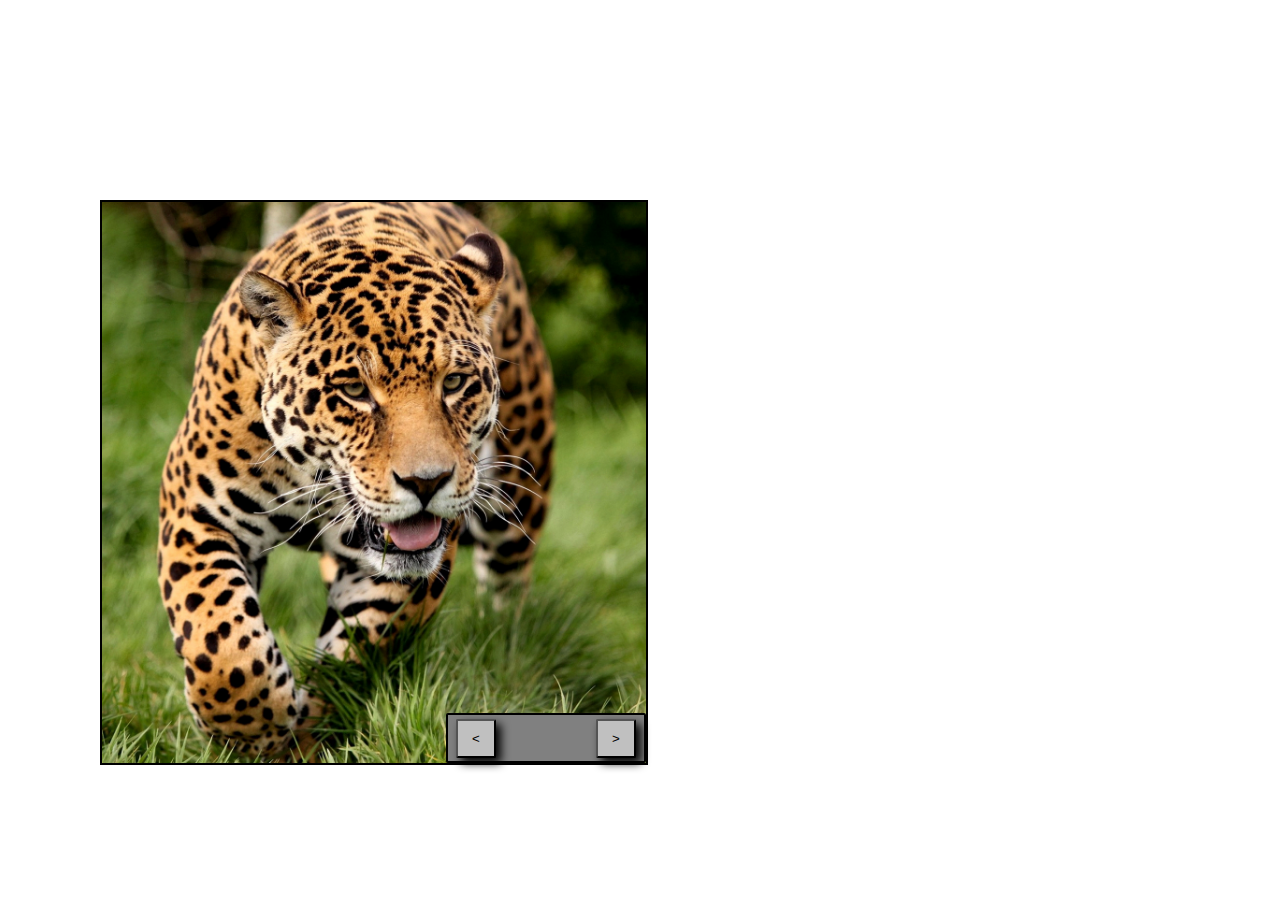
<file: home_work_18/index.html>
<!DOCTYPE html>
<html lang="en">
<head>
    <meta charset="UTF-8">
    <meta name="viewport" content="width=device-width, initial-scale=1.0">
    <title>Document</title>
    <link rel="stylesheet" href="style/style.css">
</head>
<body>
    <div class="container">
        <img src="media/img.jpg" alt="image">
        <div class="btn">
            <button id="left">&lt;</button>
            <button id="right">&gt;</button>
        </div>
    </div>
    
    <script src="script/script.js"></script>
</body>
</html>
</file>
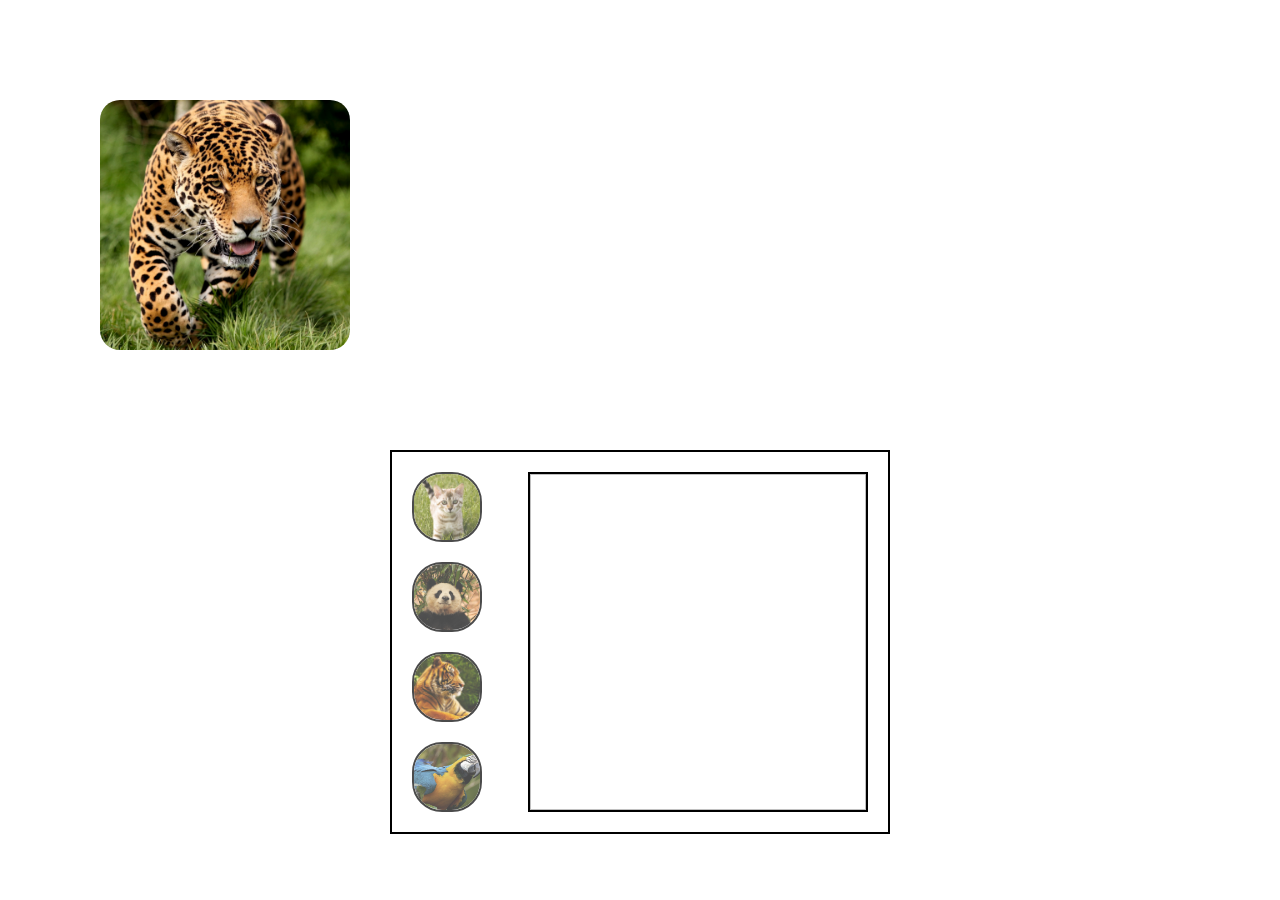
<file: practice/index.html>
<!DOCTYPE html>
<html lang="en">

<head>
    <meta charset="UTF-8">
    <meta name="viewport" content="width=device-width, initial-scale=1.0">
    <title>Document</title>
    <link rel="stylesheet" href="style/style.css">
</head>

<body>
    <div class="img_container">
        <img src="media/img.jpg" alt="картина">
    </div>

    <div class="photos">
        <div class="small">
            <img src="media/cat.jpg" alt="cat">
            <img src="media/panda.jpg" alt="panda">
            <img src="media/tiger.jpg" alt="tiger">
            <img src="media/parrot.jpg" alt="parrot">
        </div>
        <img class="big"></img>
    </div>

    <script src="script/script.js"></script>
</body>

</html>
</file>
<file: home_work_18/style/style.css>
*{
    margin: 0;
    padding: 0;
    box-sizing: border-box;
}
.container{
    width: 548px;
    height: 565px;
    margin-top: 200px;
    margin-left: 100px;
    border: 2px solid black;
    position: relative;
   /*  overflow: hidden; */
}
.container img{
    width: 100%;
    height: 100%;
    object-fit: cover;
    
}

.btn{
    width: 200px;
    height: 50px;
    position: absolute;
    right: 0;
    bottom: 0;
    border: 2px solid black;
    border-radius: 2px;
    background-color:  grey;
    display: flex;
    justify-content: space-between;
    padding: 5px 5px;
    align-items: center;
   /*  box-shadow: 5px 5px 10px black */

}

.btn button{
    width: 40px;
    height: 39px;
    border-radius: 2px;
    background-color: rgb(192, 192, 192);
    box-shadow: 5px 5px 10px black;
    margin: 0 3px;
}

.container img.selected{
    border-radius: 0;
}
</file>
<file: practice/style/style.css>
* {
    margin: 0;
    padding: 0;
    box-sizing: border-box;
}

.img_container {
    width: 250px;
    height: 250px;
    overflow: hidden;
    border-radius: 20px;
    margin: 100px;
    position: relative;
}

.img_container img {
    width: 100%;
    height: 100%;
    object-fit: cover;
}



.img_container::after {
    content: "";
    position: absolute;
    top: 0;
    left: 0;
    width: 100%;
    height: 100%;
    opacity: 0;
    /* transition-duration: 1s; */
    transition: opacity 1s;
    background-color: #95afc0;
    

}

.img_container.clicked::after {
    opacity: 1;
}

.photos{
    width: 500px;
    margin: 50px auto;
    border: 2px solid black;
    padding: 20px;
    display: flex;
    justify-content: space-between;
}
.small{
    display: flex;
    flex-direction: column;
    gap: 20px;

}
.small img{
    width: 70px;
    height: 70px;
    border: 2px solid black;
    object-fit: cover; /* подгоняем под размер рамки */
}
.big{
    border: 2px solid black;
    height: 340px;
    width: 340px;
}
.small img{
    opacity: 0.7;
    transition: opacity 0.5s;
    border-radius: 30px;
    transition: border-radius 0.7s; /* // вешаем туда где стиль остается */
}
.small img:hover{
    opacity: 1;
}

.small img.selected{
    border-radius: 0;
    
}
</file>
